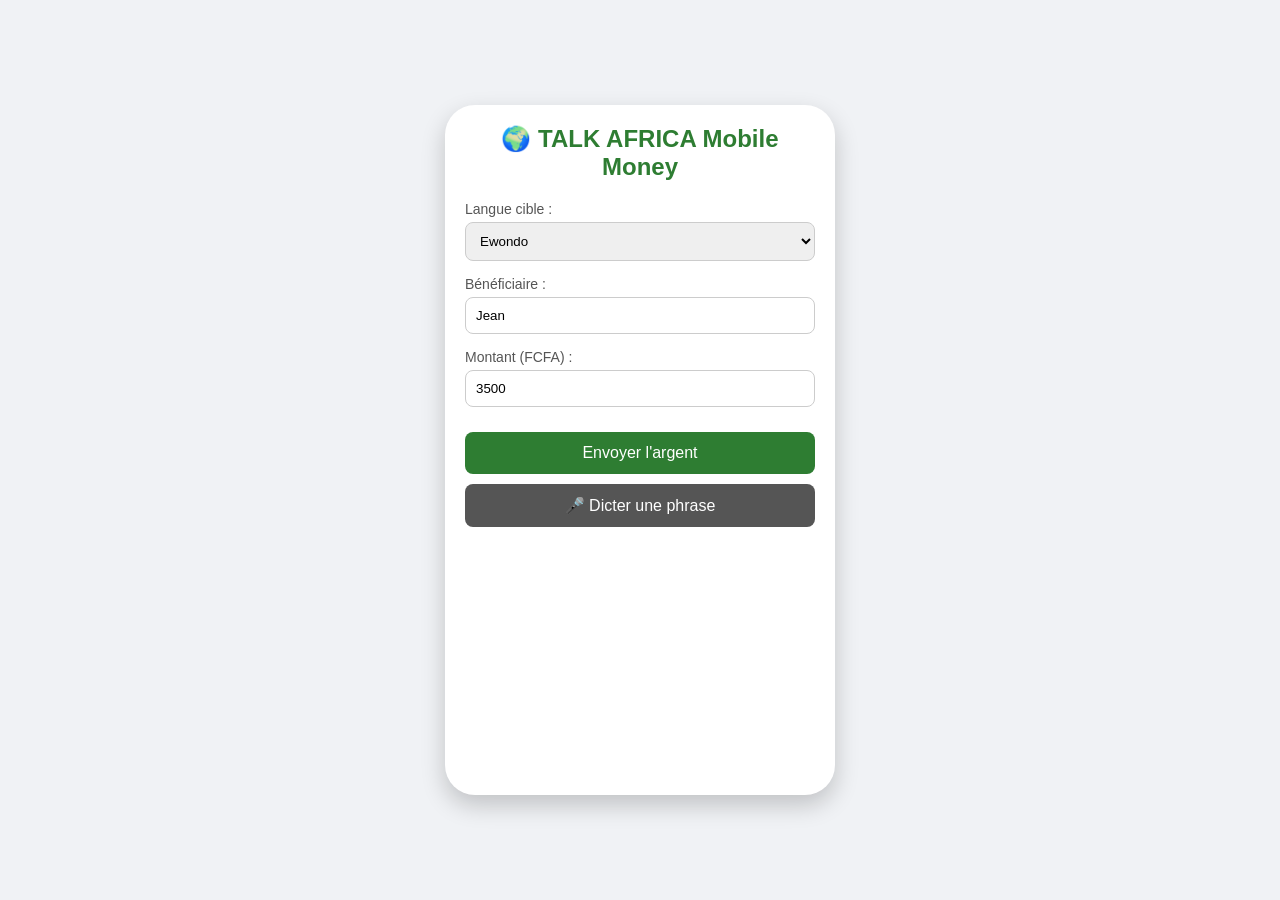
<file: static/index.html>
<!DOCTYPE html>
<html lang="fr">

<head>
    <meta charset="UTF-8">
    <title>TALK AFRICA - Démo Mobile Money</title>
    <!-- CHEMIN CORRIGÉ ICI (slash au début) -->
    <link rel="stylesheet" href="/static/style.css">
</head>

<body>
    <div class="phone">
        <h2>🌍 TALK AFRICA Mobile Money</h2>

        <div class="input-group">
            <label>Langue cible :</label>
            <select id="lang">
                <option value="ewondo">Ewondo</option>
                <option value="fulfulde">Fulfulde</option>
            </select>
        </div>

        <div class="input-group">
            <label>Bénéficiaire :</label>
            <input type="text" id="beneficiary" maxlength="100" placeholder="Ex: Jean" value="Jean">
        </div>

        <div class="input-group">
            <label>Montant (FCFA) :</label>
            <input type="number" id="amount" min="1" max="10000000" step="1" placeholder="Ex: 3500" value="3500">
        </div>

        <button id="send-btn" onclick="envoyerTransaction()">Envoyer l'argent</button>
        <button id="mic-btn" onclick="dicterTexte()" style="background-color: #555;">🎤 Dicter une phrase</button>
        <p id="transfer-status" class="form-status" role="status" aria-live="polite"></p>

        <dialog id="transfer-review" aria-labelledby="review-title">
            <h3 id="review-title">Vérifiez avant l’envoi</h3>
            <p id="review-text"></p>
            <p class="review-label">Récapitulatif :</p>
            <div id="review-code" class="code-visual"></div>
            <button id="review-audio-btn" class="audio-btn" type="button">🔊 Écouter le récapitulatif</button>
            <p id="review-audio-status" role="status" aria-live="polite"></p>
            <p id="review-status" role="status" aria-live="polite"></p>
            <div class="dialog-actions">
                <button id="cancel-transfer-btn" type="button">Annuler</button>
                <button id="confirm-transfer-btn" type="button">Confirmer et envoyer</button>
            </div>
        </dialog>

        <div id="result-box" class="result-box">
            <h3 id="status-text"></h3>

            <p style="font-size: 12px; color: #666; margin-bottom: 5px;">Confirmation Audio :</p>
            <p id="audio-text" style="font-style: italic;"></p>

            <button id="audio-btn" class="audio-btn">🔊 Écouter la confirmation</button>
            <p id="audio-status" role="status" aria-live="polite"></p>

            <p style="font-size: 12px; color: #666; margin: 15px 0 5px 0;">Code visuel (vérification) :</p>
            <div id="visual-code" class="code-visual"></div>
        </div>
    </div>


    <!-- CHEMIN CORRIGÉ ICI (slash au début) -->
    <script src="/static/app.js"></script>
</body>

</html>
</file>
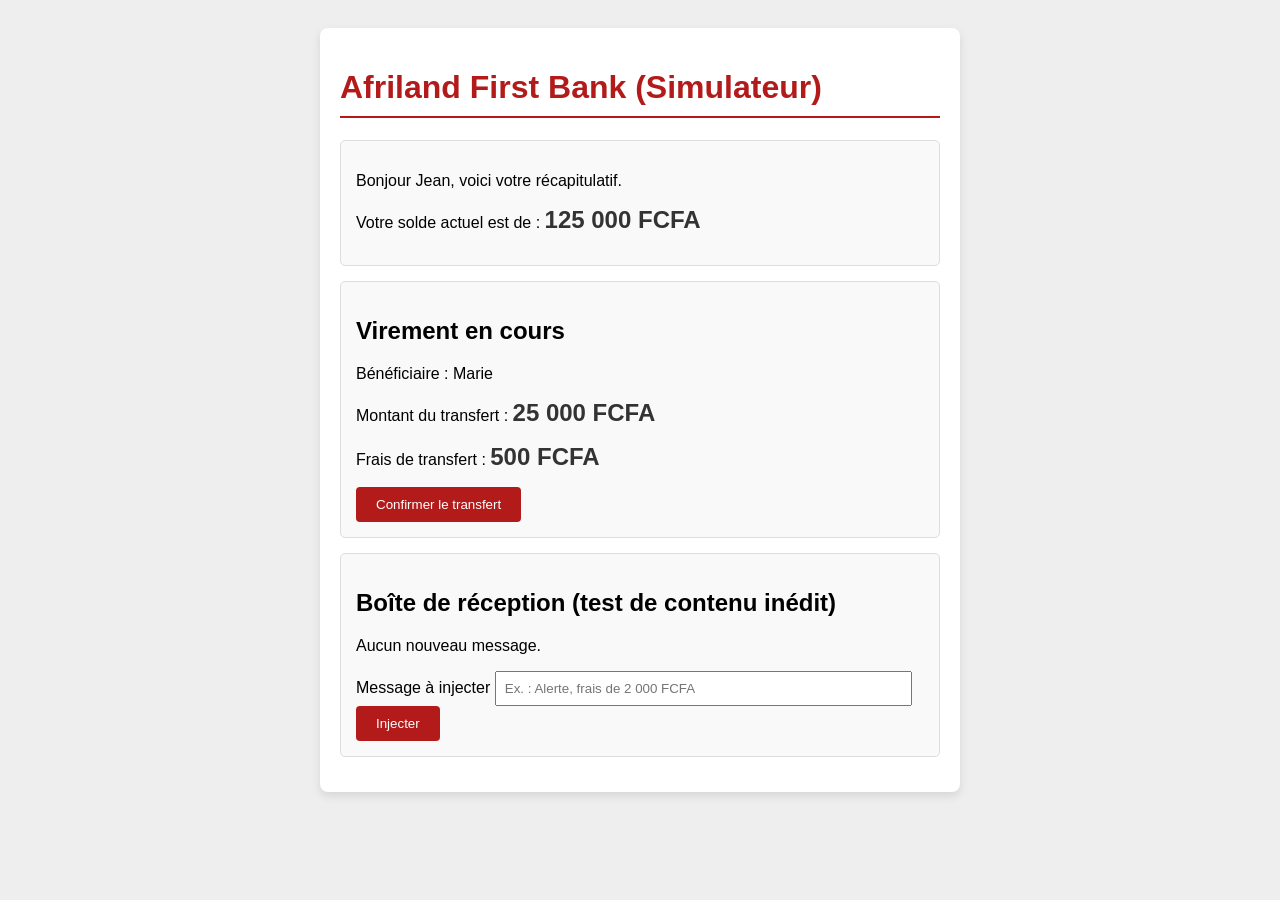
<file: test_finance.html>
<!DOCTYPE html>
<html lang="fr">
<head>
  <meta charset="UTF-8">
  <meta name="viewport" content="width=device-width, initial-scale=1">
  <title>Afriland First Bank — Simulateur de test</title>
  <style>
    body {
      padding: 20px;
      background: #eee;
      font-family: Arial, sans-serif;
    }
    .container {
      max-width: 600px;
      margin: auto;
      padding: 20px;
      border-radius: 8px;
      background: #fff;
      box-shadow: 0 4px 10px rgb(0 0 0 / 10%);
    }
    h1 {
      border-bottom: 2px solid #b31b1b;
      padding-bottom: 10px;
      color: #b31b1b;
    }
    .card {
      margin-bottom: 15px;
      padding: 15px;
      border: 1px solid #ddd;
      border-radius: 5px;
      background: #f9f9f9;
    }
    .amount {
      color: #333;
      font-size: 24px;
      font-weight: bold;
    }
    .btn {
      padding: 10px 20px;
      border: 0;
      border-radius: 4px;
      background: #b31b1b;
      color: white;
      cursor: pointer;
    }
    .message-input {
      width: 70%;
      padding: 8px;
    }
  </style>
</head>
<body>
  <main class="container">
    <h1>Afriland First Bank (Simulateur)</h1>

    <section class="card">
      <p>Bonjour Jean, voici votre récapitulatif.</p>
      <p>Votre solde actuel est de : <span class="amount">125 000 FCFA</span></p>
    </section>

    <section class="card">
      <h2>Virement en cours</h2>
      <p>Bénéficiaire : Marie</p>
      <p>Montant du transfert : <span class="amount">25 000 FCFA</span></p>
      <p>Frais de transfert : <span class="amount">500 FCFA</span></p>
      <button class="btn" type="button">Confirmer le transfert</button>
    </section>

    <section class="card">
      <h2>Boîte de réception (test de contenu inédit)</h2>
      <p id="inbox">Aucun nouveau message.</p>
      <label for="customMessage">Message à injecter</label>
      <input class="message-input" type="text" id="customMessage"
        placeholder="Ex. : Alerte, frais de 2 000 FCFA">
      <button class="btn" id="inject" type="button">Injecter</button>
    </section>
  </main>

  <script>
    document.getElementById("inject").addEventListener("click", () => {
      document.getElementById("inbox").textContent =
        document.getElementById("customMessage").value.trim() || "Aucun nouveau message.";
    });
  </script>
</body>
</html>
</file>
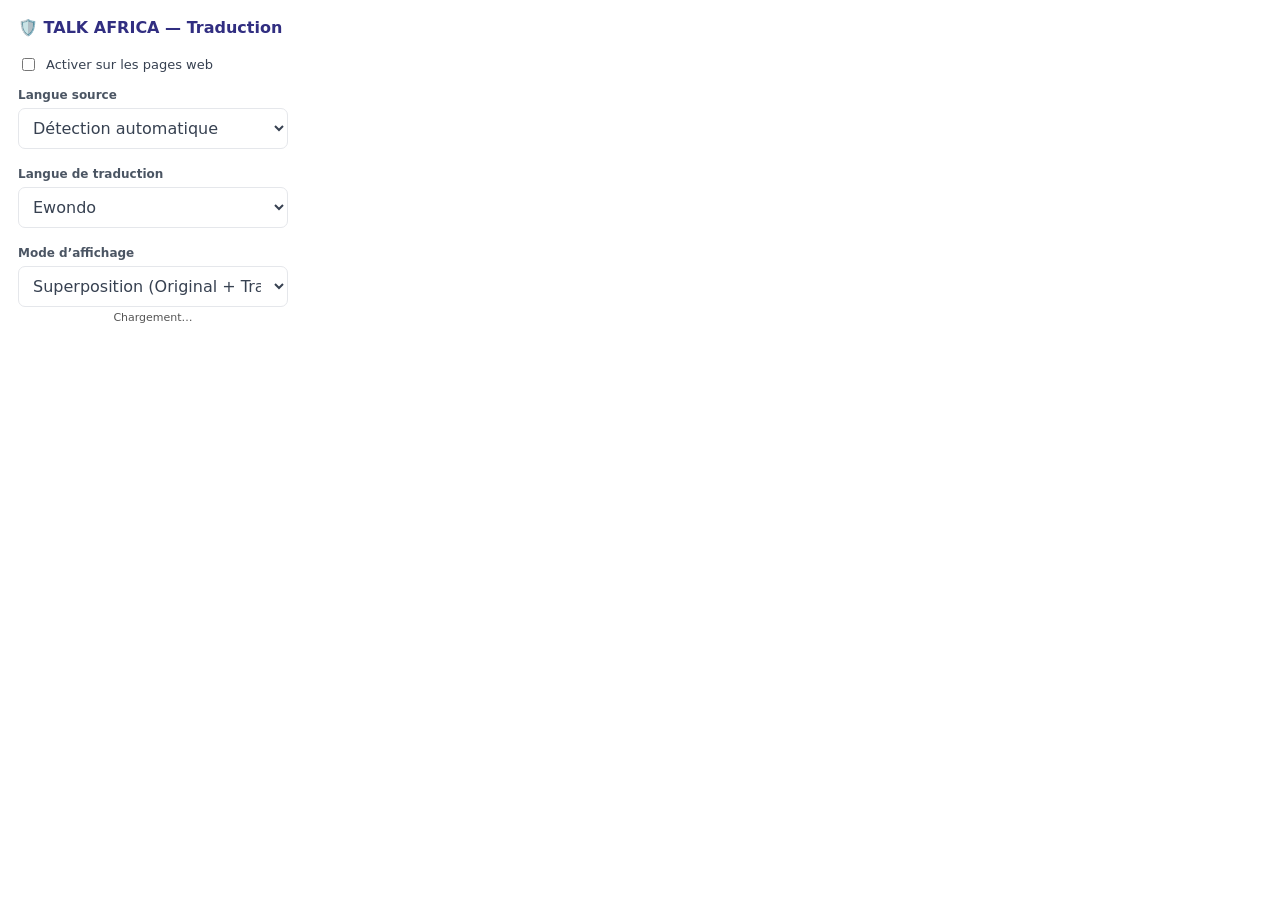
<file: extension/popup.html>
<!DOCTYPE html>
<html lang="fr">
<head>
  <meta charset="UTF-8">
  <meta name="viewport" content="width=device-width, initial-scale=1">
  <title>TALK AFRICA — Traduction</title>
  <style>
    body {
      width: 270px;
      margin: 0;
      padding: 18px;
      background: #fff;
      color: #374151;
      font-family: 'Inter', system-ui, sans-serif;
    }
    h1 {
      margin: 0 0 18px;
      color: #312e81;
      font-size: 16px;
      font-weight: 650;
      text-align: left;
    }
    label {
      display: flex;
      align-items: center;
      gap: 8px;
      margin-bottom: 10px;
      font-size: 13px;
      cursor: pointer;
    }
    .setting-label {
      display: block;
      margin: 14px 0 6px;
      color: #4b5563;
      font-size: 12px;
      font-weight: 600;
    }
    select {
      box-sizing: border-box;
      width: 100%;
      margin-bottom: 4px;
      padding: 9px 10px;
      border: 1px solid #e5e7eb;
      border-radius: 7px;
      background: #fff;
      color: #374151;
      font: inherit;
    }
    .status {
      min-height: 1.3em;
      color: #555;
      font-size: 11px;
      text-align: center;
    }
    .status[data-error="true"] { color: #a32121; }
  </style>
</head>
<body>
  <h1>🛡️ TALK AFRICA — Traduction</h1>

  <label for="enabled">
    <input type="checkbox" id="enabled">
    Activer sur les pages web
  </label>

  <label class="setting-label" for="sourceLang">Langue source</label>
  <select id="sourceLang">
    <option value="auto">Détection automatique</option>
    <option value="fr">Français</option>
    <option value="en">Anglais</option>
  </select>

  <label class="setting-label" for="lang">Langue de traduction</label>
  <select id="lang">
    <option value="ewondo">Ewondo</option>
    <option value="fulfulde">Fulfulde</option>
  </select>

  <label class="setting-label" for="displayMode">Mode d’affichage</label>
  <select id="displayMode">
    <option value="overlay">Superposition (Original + Traduction)</option>
    <option value="replace">Remplacement (Traduction seule)</option>
  </select>

  <div class="status" id="status" role="status" aria-live="polite">Chargement…</div>
  <script src="popup.js"></script>
</body>
</html>
</file>
<file: static/style.css>
body {
  font-family: "Segoe UI", Tahoma, Geneva, Verdana, sans-serif;
  background-color: #f0f2f5;
  display: flex;
  justify-content: center;
  align-items: center;
  height: 100vh;
  margin: 0;
}
.phone {
  background: white;
  width: 350px;
  height: 650px;
  border-radius: 30px;
  box-shadow: 0 10px 25px rgba(0, 0, 0, 0.2);
  padding: 20px;
  display: flex;
  flex-direction: column;
  overflow-y: auto;
}
h2 {
  text-align: center;
  color: #2e7d32;
  margin-top: 0;
}
.input-group {
  margin-bottom: 15px;
}
label {
  display: block;
  font-size: 14px;
  margin-bottom: 5px;
  color: #555;
}
input,
select {
  width: 100%;
  padding: 10px;
  border: 1px solid #ccc;
  border-radius: 8px;
  box-sizing: border-box;
}
button {
  width: 100%;
  padding: 12px;
  background-color: #2e7d32;
  color: white;
  border: none;
  border-radius: 8px;
  font-size: 16px;
  cursor: pointer;
  margin-top: 10px;
}
button:hover {
  background-color: #1b5e20;
}
button:disabled {
  cursor: wait;
  opacity: 0.65;
}
.form-status {
  min-height: 1.4em;
  margin: 8px 0 0;
  color: #8b1e1e;
  font-size: 13px;
}
dialog {
  box-sizing: border-box;
  width: min(390px, calc(100vw - 32px));
  max-width: none;
  border: 0;
  border-radius: 16px;
  padding: 20px;
  color: #253128;
  box-shadow: 0 16px 48px rgba(0, 0, 0, 0.3);
}
dialog::backdrop {
  background: rgba(18, 28, 20, 0.58);
}
dialog h3 {
  margin: 0 0 10px;
  color: #1b5e20;
}
dialog p {
  line-height: 1.45;
}
.review-label {
  margin-bottom: 4px;
  font-size: 13px;
  font-weight: 600;
}
.dialog-actions {
  display: flex;
  gap: 10px;
}
.dialog-actions button {
  flex: 1;
  font-size: 14px;
}
#cancel-transfer-btn {
  background: #626b64;
}
#cancel-transfer-btn:hover {
  background: #454c47;
}
#review-status {
  color: #8b1e1e;
  font-size: 13px;
}
.result-box {
  margin-top: 20px;
  padding: 15px;
  background: #e8f5e9;
  border-left: 5px solid #2e7d32;
  border-radius: 8px;
  display: none;
}
.result-box h3 {
  margin-top: 0;
  color: #1b5e20;
  font-size: 16px;
}
.audio-btn {
  background-color: #1976d2;
  margin-top: 10px;
}
.audio-btn:hover {
  background-color: #115293;
}
.code-visual {
  font-family: monospace;
  font-weight: bold;
  font-size: 15px;
  background: white;
  padding: 8px;
  border-radius: 5px;
  text-align: center;
  margin-top: 10px;
}
</file>
